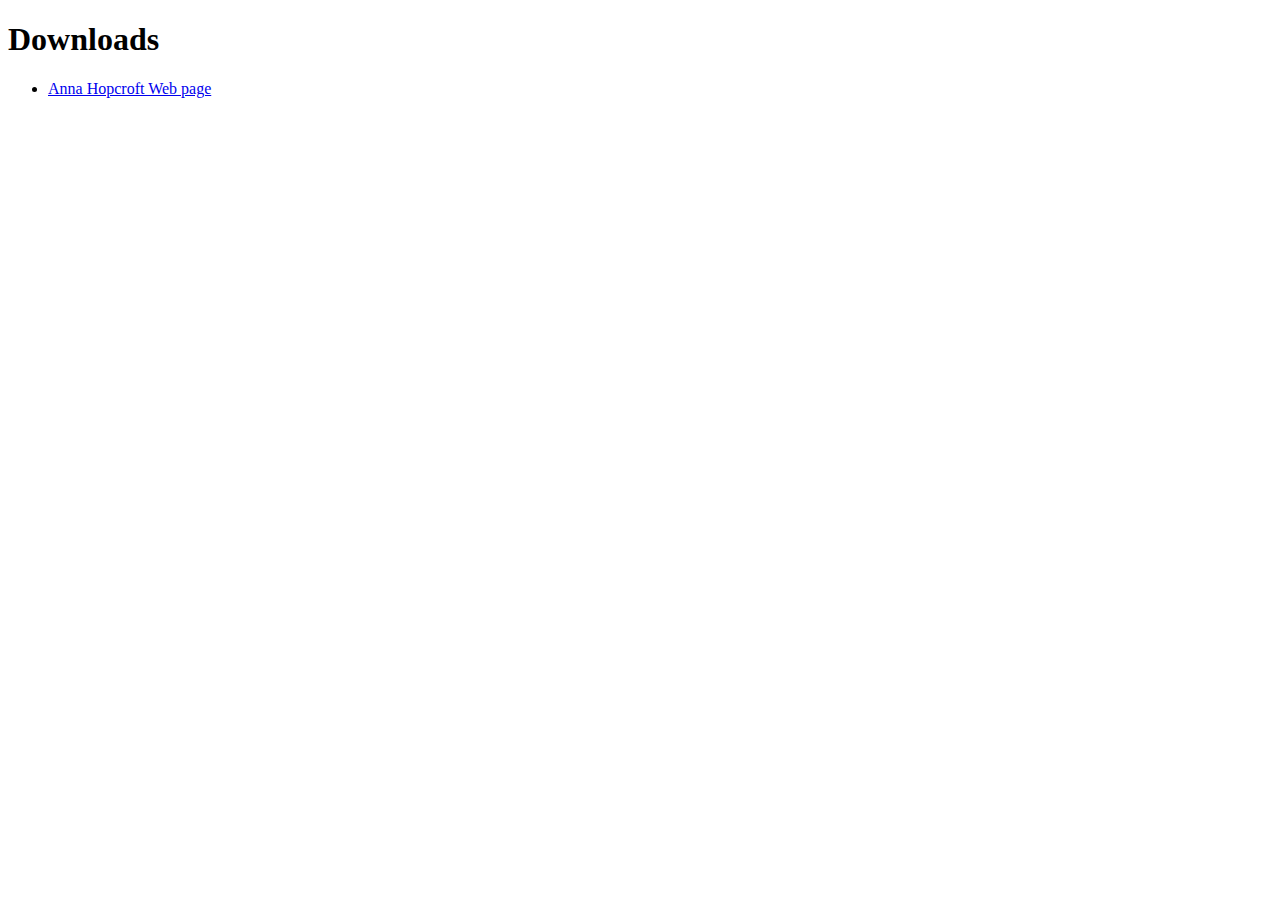
<file: _downloads.html>
<!DOCTYPE html>
<html>
	<head>
		<meta charset="UTF-8">
        <title> Downloads </title>
    </head>
    <body>
        <h1> Downloads </h1>
        <ul>
            <li><a id="http://www.annahopcroft.co.uk/" href="index.html"> Anna Hopcroft Web page </a></li>
        </ul>
    </body>
</html>
</file>
